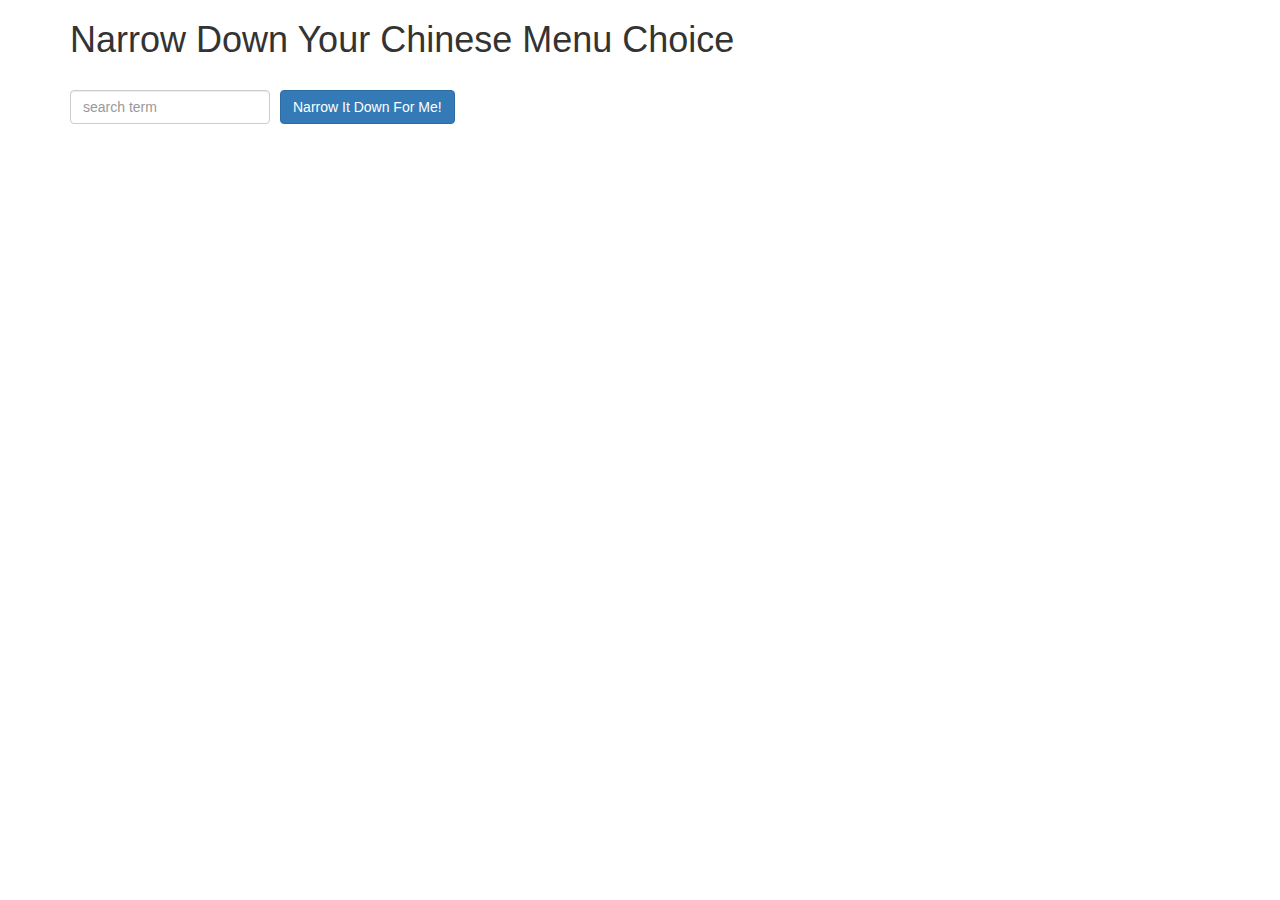
<file: docs/index.html>
<!doctype html>
<html lang="en">
  <head>
    <title>Narrow Down Your Menu Choice</title>
    <meta name="viewport" content="width=device-width, initial-scale=1">
    <link rel="stylesheet" href="styles/bootstrap.min.css">
    <link rel="stylesheet" href="styles/styles.css">
    <script type="text/javascript" src="lib/angular.min.js"></script>
    <script type="text/javascript" src="app.js"></script>
  </head> 
<body ng-app="NarrowItDownApp">
   <div class="container" ng-controller="NarrowItDownController as narrowit">
    <h1>Narrow Down Your Chinese Menu Choice</h1>

    <div class="form-group">
      <input type="text" ng-model="narrowit.itemname" placeholder="search term" class="form-control">
    </div>
    <div class="form-group narrow-button">
      <button class="btn btn-primary" ng-click="narrowit.click(narrowit.itemname)">Narrow It Down For Me!</button>
    </div>
    <div class="search-result">
        <span ng-if="narrowit.found.length > 0" class="label label-success">Totally {{narrowit.found.length}} match items</span>
        <span ng-if="narrowit.found.length == 0" class="label label-danger">Nothing found</span>
    </div>    
    <!-- found-items should be implemented as a component -->
    
    <found-items found-items="narrowit.found" on-remove="narrowit.removeItem(index)"></found-items>
  </div>

</body>
</html>
</file>
<file: docs/styles/styles.css>
h1 {
  margin-bottom: 30px;
}
input[type="text"] {
  width: 200px;
  float: left;
}
.narrow-button {
  float: left;
  margin-left: 10px;
}
.loader {
  display: none;
  margin-left: 5px;
  font-size: 10px;
  float: left;
  border-top: 1.1em solid rgba(147, 147, 147, 0.2);
  border-right: 1.1em solid rgba(147, 147, 147, 0.2);
  border-bottom: 1.1em solid rgba(147, 147, 147, 0.2);
  border-left: 1.1em solid #676767;
  -webkit-transform: translateZ(0);
  -ms-transform: translateZ(0);
  transform: translateZ(0);
  -webkit-animation: load8 1.1s infinite linear;
  animation: load8 1.1s infinite linear;
}
.loader,
.loader:after {
  border-radius: 50%;
  width: 3em;
  height: 3em;
}
@-webkit-keyframes load8 {
  0% {
    -webkit-transform: rotate(0deg);
    transform: rotate(0deg);
  }
  100% {
    -webkit-transform: rotate(360deg);
    transform: rotate(360deg);
  }
}
@keyframes load8 {
  0% {
    -webkit-transform: rotate(0deg);
    transform: rotate(0deg);
  }
  100% {
    -webkit-transform: rotate(360deg);
    transform: rotate(360deg);
  }
}
.found-item {
    clear: both;
}
.search-result {
    clear: both;
    font-size: 18px;
}
</file>
